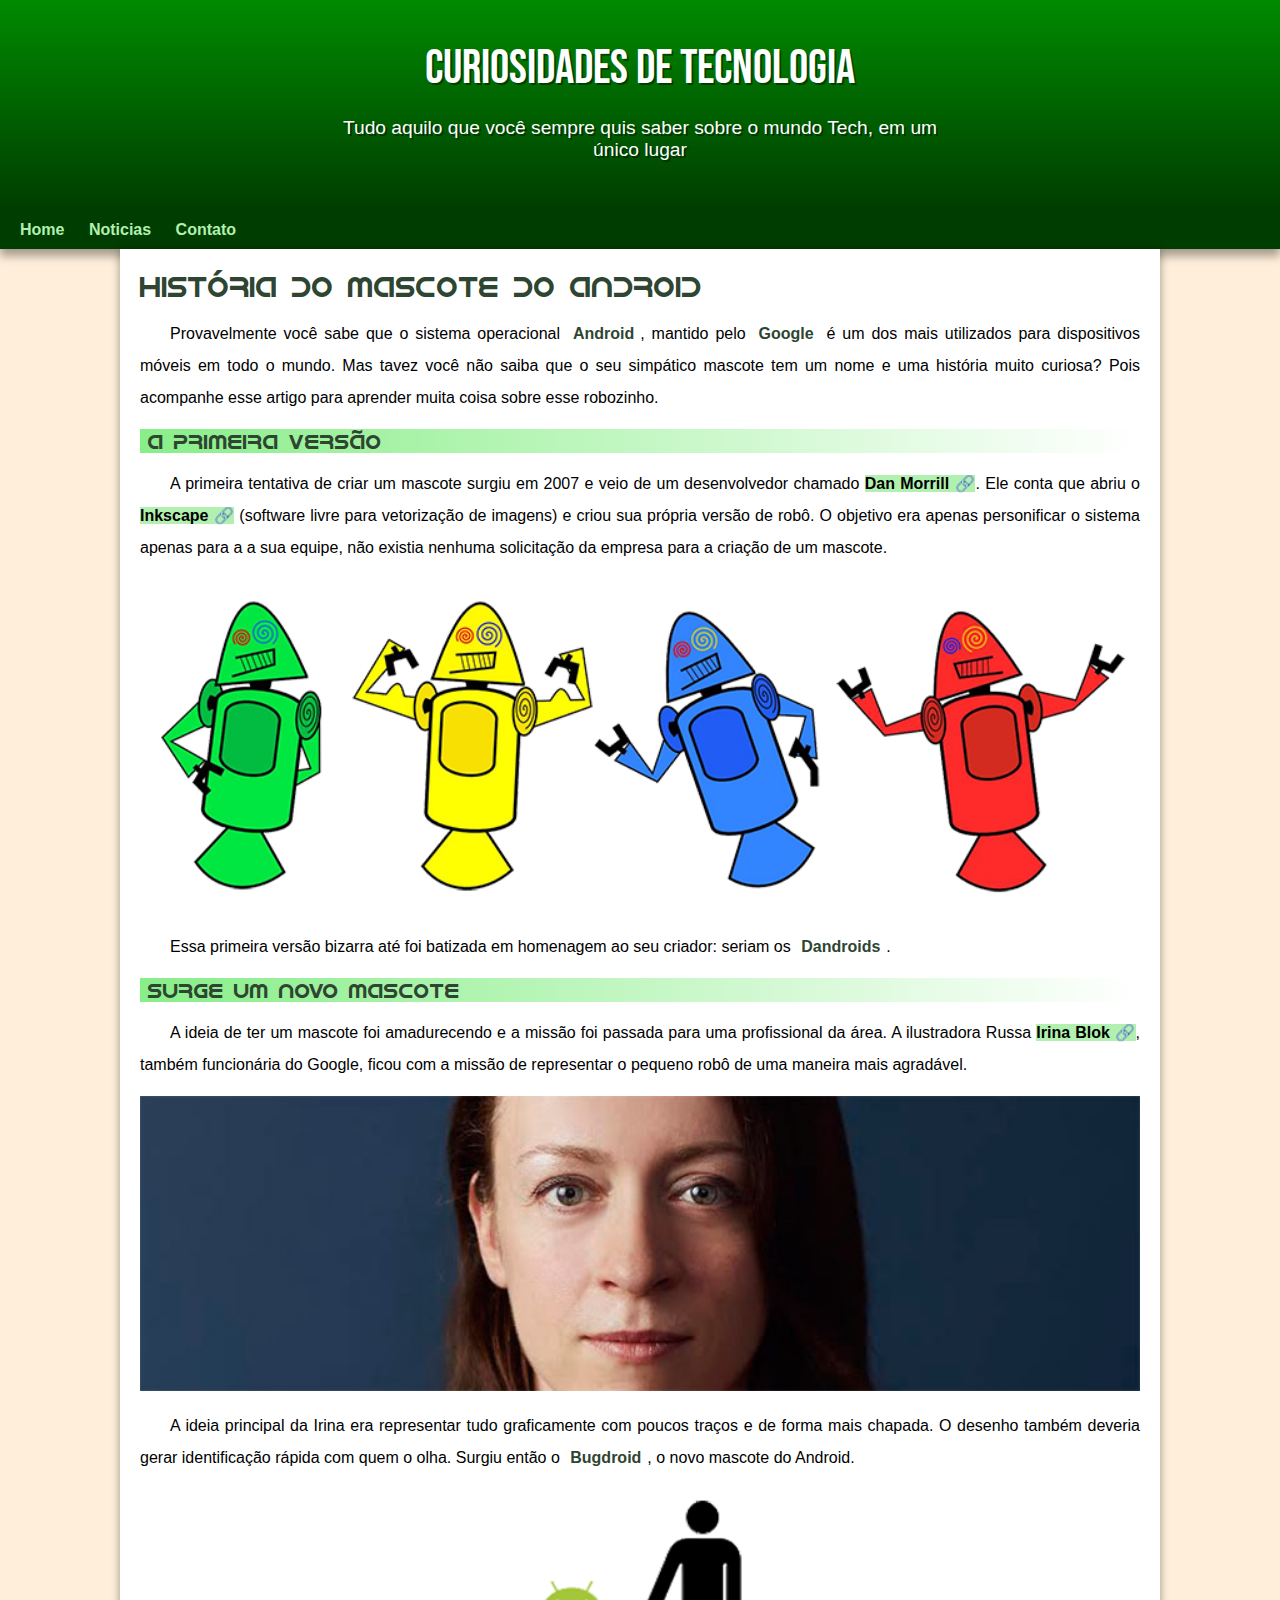
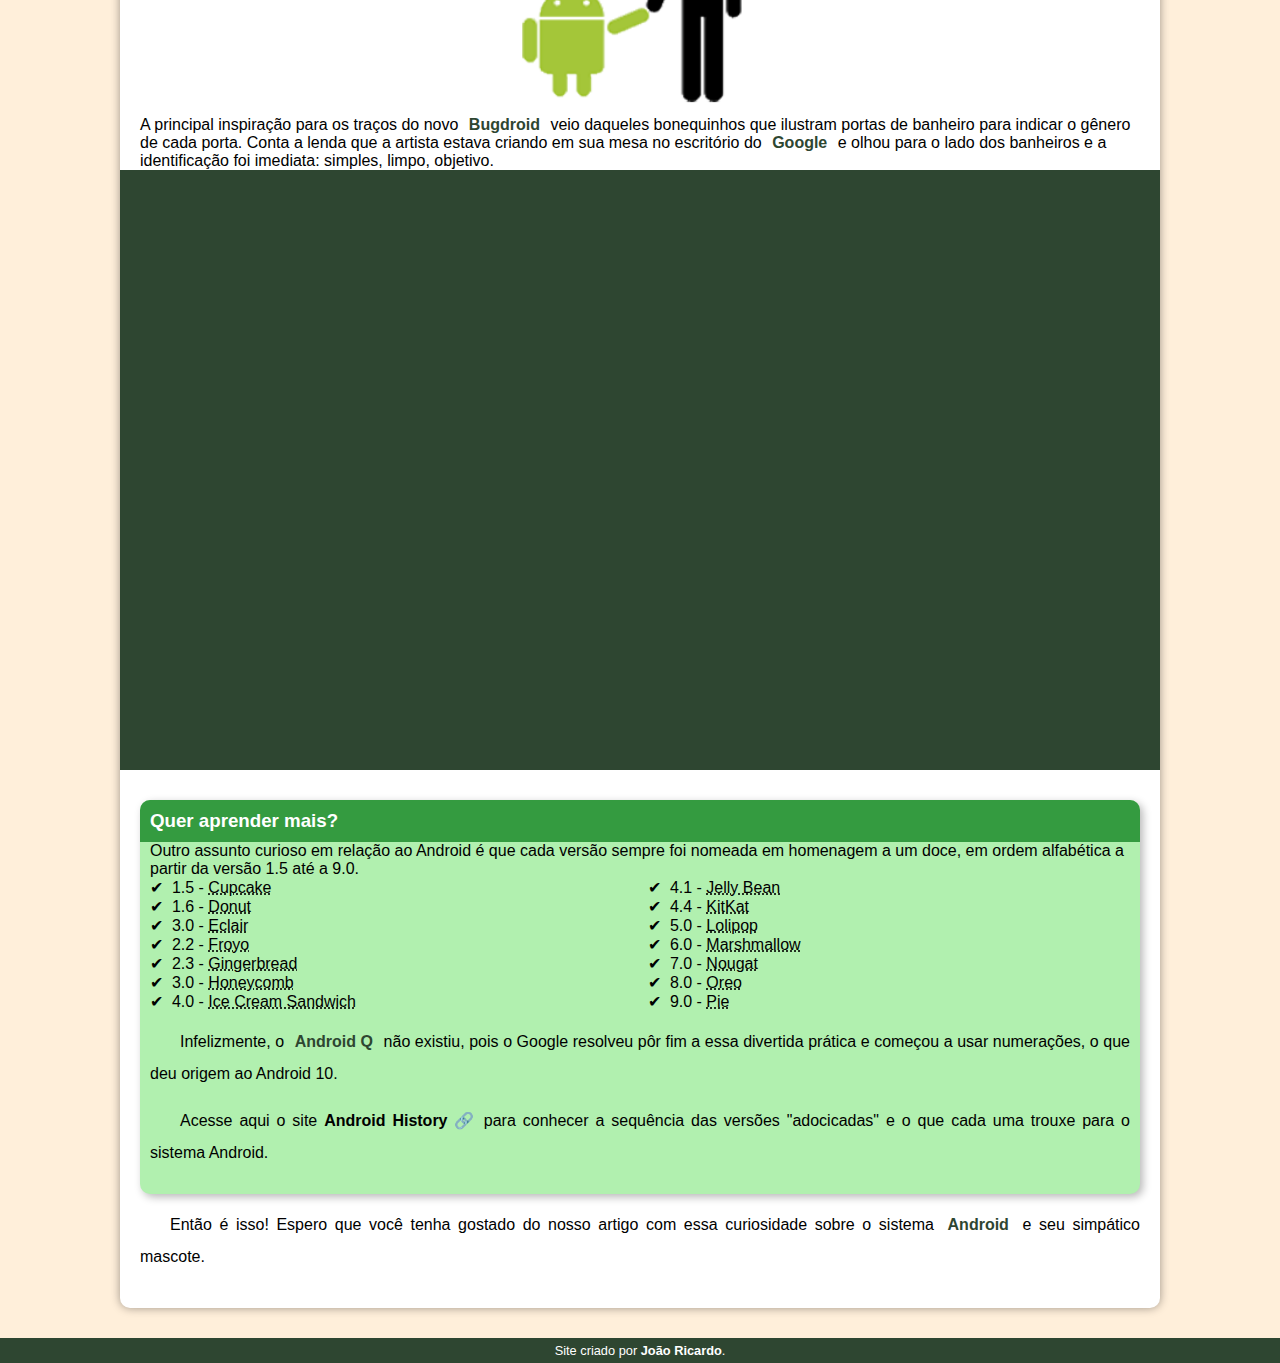
<file: index.html>
<!DOCTYPE html>
<html lang="pt-br">
<head>
    <meta charset="UTF-8">
    <meta name="viewport" content="width=device-width, initial-scale=1.0">
    <title>Curiosidades de tecnologia</title>
    <link rel="shortcut icon" href="imagens/favicon.ico" type="image/x-icon">
    <link rel="stylesheet" href="estilo/style.css">
</head>
<body>
    <header>
        <h1>CURIOSIDADES DE TECNOLOGIA</h1>
        <p>Tudo aquilo que você sempre quis saber sobre o mundo Tech, em um único lugar</p>
    </header>
    <nav>
        <a href="#">Home</a>
        <a href="#">Noticias</a>
        <a href="#">Contato</a>
    </nav>
    <main>
        <article>
            <h1>História do Mascote do Android</h1>

            <p>Provavelmente você sabe que o sistema operacional <strong>Android</strong>, mantido pelo <strong>Google</strong> é um dos mais utilizados para dispositivos móveis em todo o mundo. Mas tavez você não saiba que o seu simpático mascote tem um nome e uma história muito curiosa? Pois acompanhe esse artigo para aprender muita coisa sobre esse robozinho.</p>

            <h2>A primeira versão</h2>

            <p>A primeira tentativa de criar um mascote surgiu em 2007 e veio de um desenvolvedor chamado <a href="https://androidcommunity.com/dan-morrill-shows-us-the-android-mascot-that-almost-was-20130103/" target="_blank" class="externo">Dan Morrill</a>. Ele conta que abriu o <a href="https://inkscape.org/pt-br/" target="_blank" class="externo">Inkscape</a> (software livre para vetorização de imagens) e criou sua própria versão de robô. O objetivo era apenas personificar o sistema apenas para a a sua equipe, não existia nenhuma solicitação da empresa para a criação de um mascote.</p>

            <picture>
                <source media="(max-width: 600px)" srcset="imagens/dan-droids-pq.png">
                <img src="imagens/dan-droids.png" alt="">
            </picture>

            <p>Essa primeira versão bizarra até foi batizada em homenagem ao seu criador: seriam os <strong>Dandroids</strong>.</p>

            <h2>Surge um novo mascote</h2>

            <p>A ideia de ter um mascote foi amadurecendo e a missão foi passada para uma profissional da área. A ilustradora Russa <a href="https://www.irinablok.com/" target="_blank" class="externo">Irina Blok</a>, também funcionária do Google, ficou com a missão de representar o pequeno robô de uma maneira mais agradável.</p>

            <picture>
                <source media="(max-width: 600px)" srcset="imagens/irina-blok-pq.jpg">
                <img src="imagens/irina-blok.jpg" alt="">
            </picture>

            <p>A ideia principal da Irina era representar tudo graficamente com poucos traços e de forma mais chapada. O desenho também deveria gerar identificação rápida com quem o olha. Surgiu então o <strong>Bugdroid</strong>, o novo mascote do Android.</p>

            <img src="imagens/bugdroid.png" alt="" class="pequena">

            A principal inspiração para os traços do novo <strong>Bugdroid</strong> veio daqueles bonequinhos que ilustram portas de banheiro para indicar o gênero de cada porta. Conta a lenda que a artista estava criando em sua mesa no escritório do <strong>Google</strong> e olhou para o lado dos banheiros e a identificação foi imediata: simples, limpo, objetivo.

            <div class="video">
                <iframe width="560" height="315" src="https://www.youtube.com/embed/l2UDgpLz20M?si=zpNEuM0hBpFCke6n" title="YouTube video player" frameborder="0" allow="accelerometer; autoplay; clipboard-write; encrypted-media; gyroscope; picture-in-picture; web-share" referrerpolicy="strict-origin-when-cross-origin" allowfullscreen></iframe>
            </div>
            
            <aside>
                <h3>Quer aprender mais?</h3>

                Outro assunto curioso em relação ao Android é que cada versão sempre foi nomeada em homenagem a um doce, em ordem alfabética a partir da versão 1.5 até a 9.0.

                <ul>
                    <li>1.5 - <abbr title="Bolo de copo">Cupcake</abbr></li>
                    <li>1.6 - <abbr title="Rosquinha">Donut</abbr></li>
                    <li>3.0 - <abbr title="Bomba">Eclair</abbr></li>
                    <li>2.2 - <abbr title="iorgute congelado">Froyo</abbr></li>
                    <li>2.3 - <abbr title="Biscoito de gengibre">Gingerbread</abbr></li>
                    <li>3.0 - <abbr title="Favo de mel">Honeycomb</abbr></li>
                    <li>4.0 - <abbr title="Sanduiche de sorvete">Ice Cream Sandwich</abbr></li>
                    <li>4.1 - <abbr title="Jujuba">Jelly Bean</abbr></li>
                    <li>4.4 - <abbr title="Kitkat">KitKat</abbr></li>
                    <li>5.0 - <abbr title="Pirulito">Lolipop</abbr></li>
                    <li>6.0 - <abbr title="Marshmallow">Marshmallow</abbr></li>
                    <li>7.0 - <abbr title="Torrone">Nougat</abbr></li>
                    <li>8.0 - <abbr title="Oreo">Oreo</abbr></li>
                    <li>9.0 - <abbr title="Torta">Pie</abbr></li>
                </ul>

                <p>Infelizmente, o <strong>Android Q</strong> não existiu, pois o Google resolveu pôr fim a essa divertida prática e começou a usar numerações, o que deu origem ao Android 10.</p>

                <p>Acesse aqui o site <a href="https://www.android.com/intl/en_uk/history/#/donut" target="_blank" class="externo">Android History</a> para conhecer a sequência das versões "adocicadas" e o que cada uma trouxe para o sistema Android.</p>
            </aside>
        
            <p>Então é isso! Espero que você tenha gostado do nosso artigo com essa curiosidade sobre o sistema <strong>Android</strong> e seu simpático mascote.</p>
        </article>
    </main>
    <footer>
        <p>Site criado por <strong>João Ricardo</strong>.</p>
    </footer>
</body>
</html>
</file>
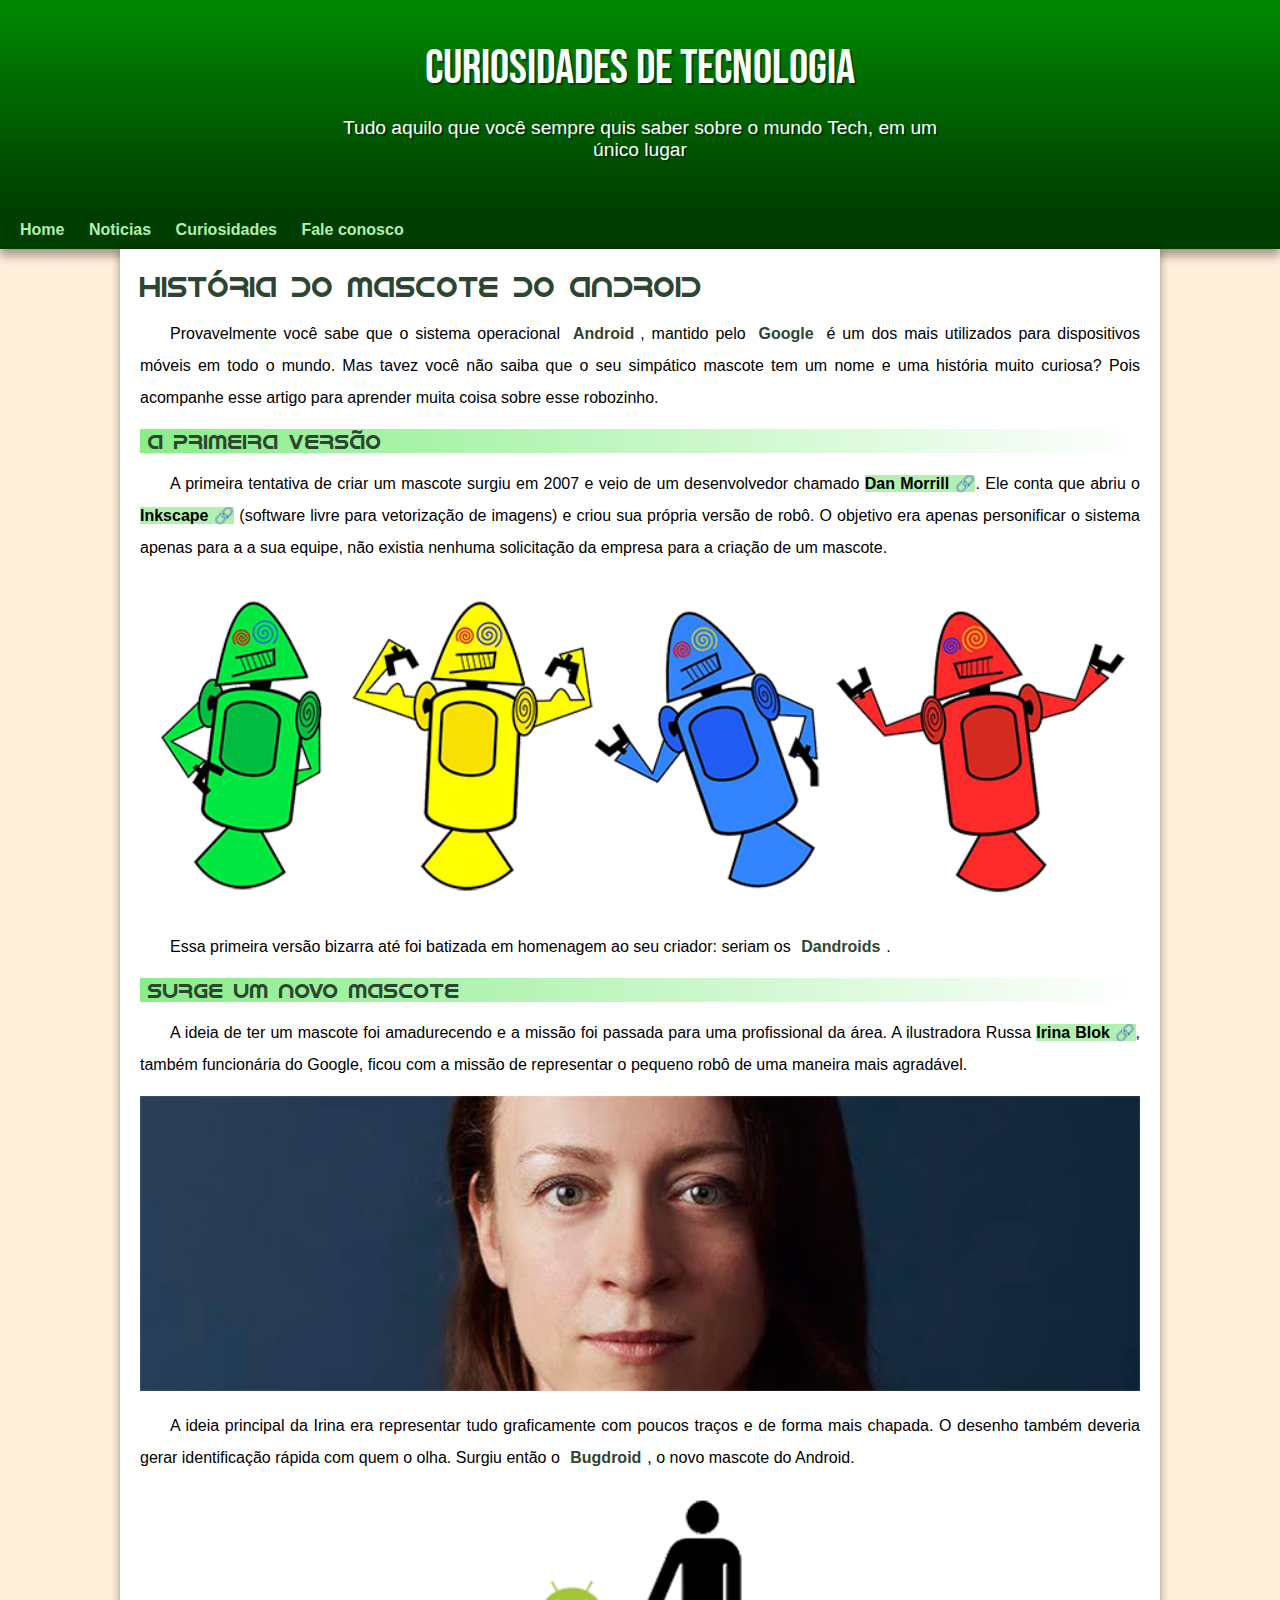
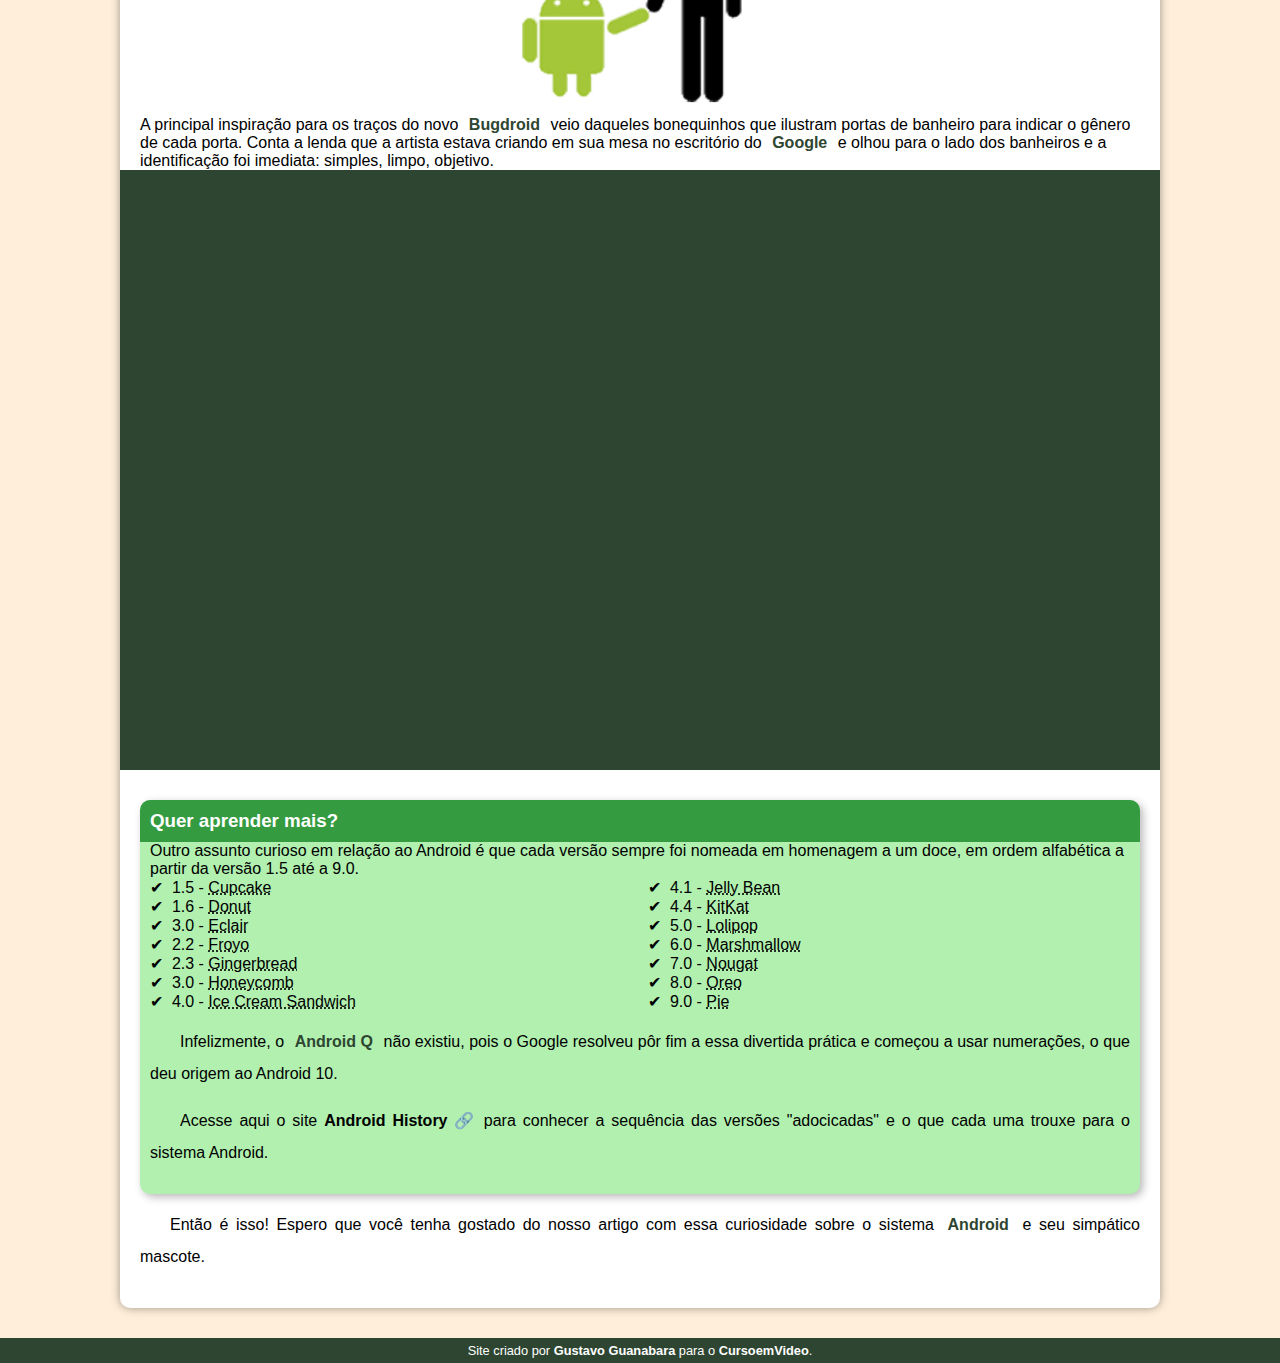
<file: index.html.html>
<!DOCTYPE html>
<html lang="pt-br">
<head>
    <meta charset="UTF-8">
    <meta name="viewport" content="width=device-width, initial-scale=1.0">
    <title>Curiosidades de tecnologia</title>
    <link rel="shortcut icon" href="imagens/favicon.ico" type="image/x-icon">
    <link rel="stylesheet" href="estilo/style.css">
</head>
<body>
    <header>
        <h1>CURIOSIDADES DE TECNOLOGIA</h1>
        <p>Tudo aquilo que você sempre quis saber sobre o mundo Tech, em um único lugar</p>
    </header>
    <nav>
        <a href="#">Home</a>
        <a href="#">Noticias</a>
        <a href="#">Curiosidades</a>
        <a href="#">Fale conosco</a>
    </nav>
    <main>
        <article>
            <h1>História do Mascote do Android</h1>

            <p>Provavelmente você sabe que o sistema operacional <strong>Android</strong>, mantido pelo <strong>Google</strong> é um dos mais utilizados para dispositivos móveis em todo o mundo. Mas tavez você não saiba que o seu simpático mascote tem um nome e uma história muito curiosa? Pois acompanhe esse artigo para aprender muita coisa sobre esse robozinho.</p>

            <h2>A primeira versão</h2>

            <p>A primeira tentativa de criar um mascote surgiu em 2007 e veio de um desenvolvedor chamado <a href="https://androidcommunity.com/dan-morrill-shows-us-the-android-mascot-that-almost-was-20130103/" target="_blank" class="externo">Dan Morrill</a>. Ele conta que abriu o <a href="https://inkscape.org/pt-br/" target="_blank" class="externo">Inkscape</a> (software livre para vetorização de imagens) e criou sua própria versão de robô. O objetivo era apenas personificar o sistema apenas para a a sua equipe, não existia nenhuma solicitação da empresa para a criação de um mascote.</p>

            <picture>
                <source media="(max-width: 600px)" srcset="imagens/dan-droids-pq.png">
                <img src="imagens/dan-droids.png" alt="">
            </picture>

            <p>Essa primeira versão bizarra até foi batizada em homenagem ao seu criador: seriam os <strong>Dandroids</strong>.</p>

            <h2>Surge um novo mascote</h2>

            <p>A ideia de ter um mascote foi amadurecendo e a missão foi passada para uma profissional da área. A ilustradora Russa <a href="https://www.irinablok.com/" target="_blank" class="externo">Irina Blok</a>, também funcionária do Google, ficou com a missão de representar o pequeno robô de uma maneira mais agradável.</p>

            <picture>
                <source media="(max-width: 600px)" srcset="imagens/irina-blok-pq.jpg">
                <img src="imagens/irina-blok.jpg" alt="">
            </picture>

            <p>A ideia principal da Irina era representar tudo graficamente com poucos traços e de forma mais chapada. O desenho também deveria gerar identificação rápida com quem o olha. Surgiu então o <strong>Bugdroid</strong>, o novo mascote do Android.</p>

            <img src="imagens/bugdroid.png" alt="" class="pequena">

            A principal inspiração para os traços do novo <strong>Bugdroid</strong> veio daqueles bonequinhos que ilustram portas de banheiro para indicar o gênero de cada porta. Conta a lenda que a artista estava criando em sua mesa no escritório do <strong>Google</strong> e olhou para o lado dos banheiros e a identificação foi imediata: simples, limpo, objetivo.

            <div class="video">
                <iframe width="560" height="315" src="https://www.youtube.com/embed/l2UDgpLz20M?si=zpNEuM0hBpFCke6n" title="YouTube video player" frameborder="0" allow="accelerometer; autoplay; clipboard-write; encrypted-media; gyroscope; picture-in-picture; web-share" referrerpolicy="strict-origin-when-cross-origin" allowfullscreen></iframe>
            </div>
            
            <aside>
                <h3>Quer aprender mais?</h3>

                Outro assunto curioso em relação ao Android é que cada versão sempre foi nomeada em homenagem a um doce, em ordem alfabética a partir da versão 1.5 até a 9.0.

                <ul>
                    <li>1.5 - <abbr title="Bolo de copo">Cupcake</abbr></li>
                    <li>1.6 - <abbr title="Rosquinha">Donut</abbr></li>
                    <li>3.0 - <abbr title="Bomba">Eclair</abbr></li>
                    <li>2.2 - <abbr title="iorgute congelado">Froyo</abbr></li>
                    <li>2.3 - <abbr title="Biscoito de gengibre">Gingerbread</abbr></li>
                    <li>3.0 - <abbr title="Favo de mel">Honeycomb</abbr></li>
                    <li>4.0 - <abbr title="Sanduiche de sorvete">Ice Cream Sandwich</abbr></li>
                    <li>4.1 - <abbr title="Jujuba">Jelly Bean</abbr></li>
                    <li>4.4 - <abbr title="Kitkat">KitKat</abbr></li>
                    <li>5.0 - <abbr title="Pirulito">Lolipop</abbr></li>
                    <li>6.0 - <abbr title="Marshmallow">Marshmallow</abbr></li>
                    <li>7.0 - <abbr title="Torrone">Nougat</abbr></li>
                    <li>8.0 - <abbr title="Oreo">Oreo</abbr></li>
                    <li>9.0 - <abbr title="Torta">Pie</abbr></li>
                </ul>

                <p>Infelizmente, o <strong>Android Q</strong> não existiu, pois o Google resolveu pôr fim a essa divertida prática e começou a usar numerações, o que deu origem ao Android 10.</p>

                <p>Acesse aqui o site <a href="https://www.android.com/intl/en_uk/history/#/donut" target="_blank" class="externo">Android History</a> para conhecer a sequência das versões "adocicadas" e o que cada uma trouxe para o sistema Android.</p>
            </aside>
        
            <p>Então é isso! Espero que você tenha gostado do nosso artigo com essa curiosidade sobre o sistema <strong>Android</strong> e seu simpático mascote.</p>
        </article>
    </main>
    <footer>
        <p>Site criado por <a href="https://gustavoguanabara.github.io/" target="_blank">Gustavo Guanabara</a> para o <a href="https://www.youtube.com/cursoemvideo" target="_blank">CursoemVideo</a>.</p>
    </footer>
</body>
</html>
</file>
<file: estilo/style.css>
@charset "UTF-8";

@import url('https://fonts.googleapis.com/css2?family=Bebas+Neue&family=Indie+Flower&family=Inter:ital,opsz,wght@0,14..32,100..900;1,14..32,100..900&family=Jaro:opsz@6..72&family=Oswald:wght@200..700&family=Shadows+Into+Light&family=Work+Sans:ital,wght@0,100..900;1,100..900&display=swap');

@font-face {
    font-family: 'idroid';
    src: url(../fontes/idroid.otf) format(opentype);
    font-weight: normal;
}

* {
    margin: 0px;
    padding: 0px;
}

:root {
    --cor0: #2E4631;
    --cor1: #349B40;
    --cor3: #38703F;
    --cor4: #21C534;
    --cor5: #B1F0AF;

    --fonte-padrao: arial, verdana, helvetica, sans-serif;
    --fonte-destaque: 'Bebas Neue', cursive;
    --font-idroid: 'idroid', cursive;
}

main p {
    margin: 15px 0px;
    text-align: justify;
    text-indent: 30px;
    line-height: 2em;
    font-size: 1em;
}

main strong {
    color: var(--cor0);
    font-weight: bold;
    padding: 2px 6px;
}

main a {
    text-decoration: none;
    font-weight: bold;
    color: var(--cor2);
    background-color: var(--cor5);
}



main a:hover {
    text-decoration: underline;
    color: var(--cor3);
}

body {
    background-color: rgba(255, 222, 178, 0.486);
    font-family: 'Gill Sans', 'Gill Sans MT', Calibri, var(--fonte-padrao);
}

a.externo::after {
    content: '\00A0\🔗';
}

header > h1 {
    color: white;
    font-family: var(--fonte-destaque);
    margin-bottom: 20px;
    font-size: 3em;
    text-shadow: 2px 2px 0px rgba(0, 0, 0, 0.411);
    font-weight: normal;
}

header {
    background-color: var(--cor3);
    min-height: 150px;
    text-align: center;
    padding-top: 40px;
    background-image: linear-gradient(to bottom, rgb(0, 138, 0), rgb(0, 61, 0));
}

header > p {
    color: white;
    font-family: var(--fonte-padrao);
    font-size: 1.2em;
    max-width: 600px;
    padding-right: 10px;
    padding-left: 10px;
    margin: auto;
    padding-bottom: 50px;
    text-shadow: 2px 2px 0px rgba(0, 0, 0, 0.411);
}
nav {
    background-color: rgb(0, 61, 0);
    padding: 10px;
    box-shadow: 0px 7px 9px rgba(0, 0, 0, 0.356);
}

nav > a {
    color: var(--cor5);
    padding: 10px;
    border-radius: 5px;
    text-decoration: none;
    font-weight: bold;
    transition-duration: 0.5s;
}

nav > a:hover {
    background-color: var(--cor3);
    color: var(--cor4);
}

main {
    margin: auto;
    margin-bottom: 30px;
    min-width: 300PX;
    max-width: 1000PX;
    padding: 20px;
    background-color: white;
    box-shadow: 0px 0px 10px rgba(0, 0, 0, 0.384);
    border-bottom-left-radius: 10px;
    border-bottom-right-radius: 10px;
}

main img {
    width: 100%;
}

main img.pequena {
    max-width: 350px;
    display: block;
    margin: auto;
}

footer {
    background-color: var(--cor0);
    color: white;
    text-align: center;
    font-size: 0.8em;
    padding: 5px;
}

main h1 {
    color: var(--cor0);
    font-family: var(--font-idroid);
    font-weight: normal;
    font-size: 1.8em;
}

main h2 {
    font-family: var(--font-idroid);
    color: var(--cor0);
    font-size: 1.3em;
    background-image: linear-gradient(to right, rgba(0, 219, 0, 0.466), transparent);
    text-indent: 8px;
    font-weight: normal;
}

footer > p > a {
    color: white;
    text-decoration: none;
    font-weight: bolder;
}

footer a:hover {
    text-decoration: underline;
    color: var(--cor4);
}

aside {
    background-color: var(--cor5);
    padding: 10px;
    border-radius: 10px;
    box-shadow: 3px 3px 8px rgba(0, 0, 0, 0.281);
}

aside > ul {
    list-style-position: inside;
    columns: 2;
    list-style-type: '\2714\00A0\00A0';
}

aside > h3 {
    background-color: var(--cor1);
    color: white;
    padding: 10px;
    margin: -10px -10px 0px -10px;
    border-radius: 10px 10px 0px 0px;
}

div.video {
    background-color: var(--cor0);
    margin: 0px -20px 30px -20px;
    padding: 20px;
    padding-bottom: 58%;
    position: relative;
}

div.video > iframe {
    position: absolute;
    top: 5%;
    left: 5%;
    width: 90%;
    height: 90%;
}
</file>
